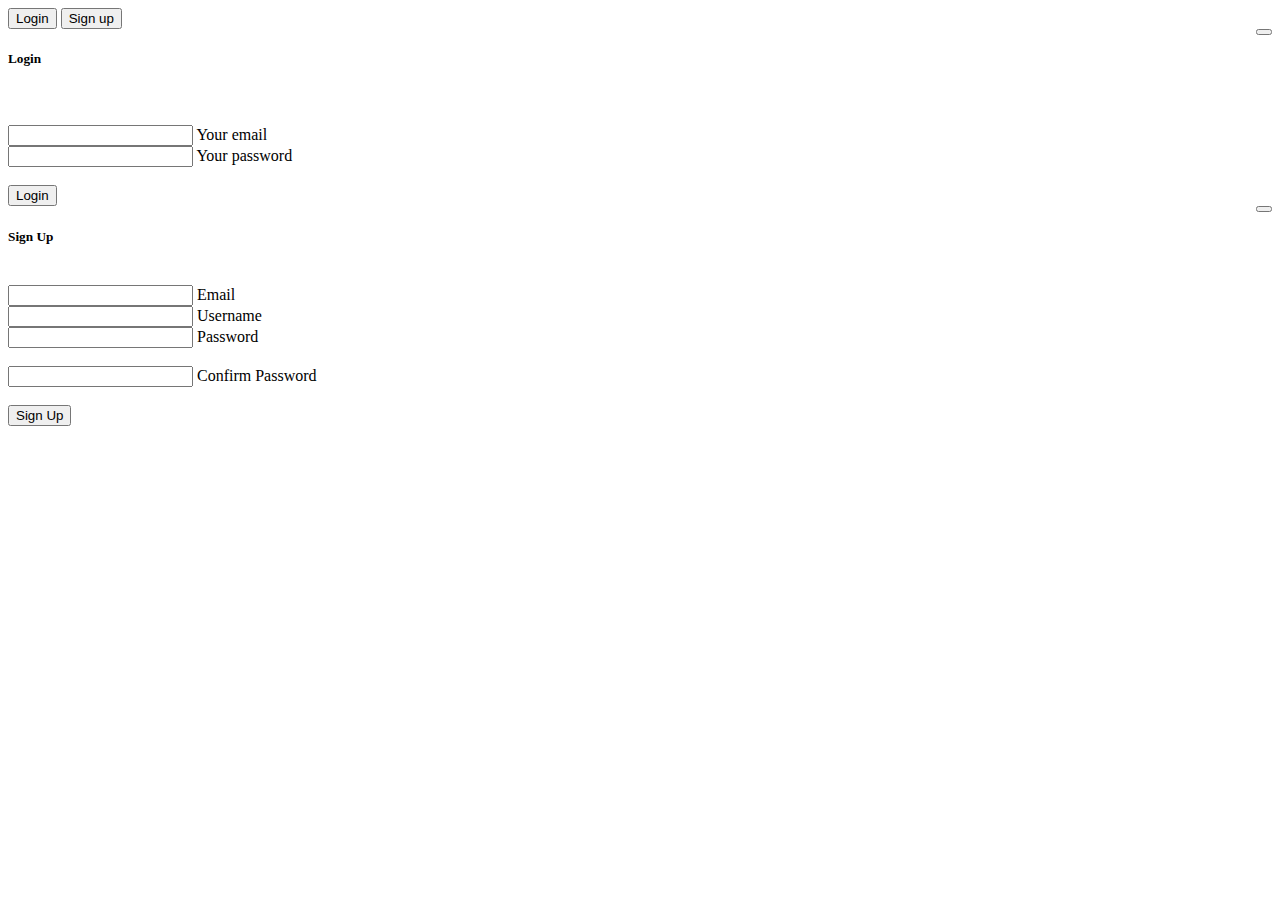
<file: index1.html>
<!DOCTYPE html>
<html lang="en" dir="ltr">
  <head>
    <meta charset="utf-8">
    <title>login/signup</title>
    <link href="https://fonts.googleapis.com/css2?family=Poppins:wght@200&display=swap" rel="stylesheet">
    <link href="https://cdn.jsdelivr.net/npm/bootstrap@5.1.3/dist/css/bootstrap.min.css" rel="stylesheet" integrity="sha384-1BmE4kWBq78iYhFldvKuhfTAU6auU8tT94WrHftjDbrCEXSU1oBoqyl2QvZ6jIW3" crossorigin="anonymous">
    <script src="https://cdn.jsdelivr.net/npm/bootstrap@5.1.3/dist/js/bootstrap.bundle.min.js" integrity="sha384-ka7Sk0Gln4gmtz2MlQnikT1wXgYsOg+OMhuP+IlRH9sENBO0LRn5q+8nbTov4+1p" crossorigin="anonymous"></script>

  </head>
  <style media="screen">
    .account{
      text-align:right;
    }
    .account p{
      display: inline-block;
    }
    .account a{
      float:right;
    }
  </style>
  <body>
    <button type="button" class="btn btn-primary"i data-bs-toggle="modal" data-bs-target="#exampleModal" data-bs-whatever="@mdo">Login </button>
    <button type="button" class="btn btn-primary" id="sign-up1" data-bs-toggle="modal" data-bs-target="#sign-up-form" data-bs-whatever="@mdo">Sign up</button>


    <div class="modal fade" id="exampleModal" tabindex="-1" aria-labelledby="exampleModalLabel" aria-hidden="true">
      <div class="modal-dialog modal-dialog-centered">
        <div class="modal-content">

          <div class="modal-body mx-3">
            <h5 class="modal-title" id="staticBackdropLabel" style="display:inline-block">Login</h5>
            <button type="button" class="btn-close" data-bs-dismiss="modal" aria-label="Close" style="float:right"></button>

        <div class="md-form mb-5">
          <i class="fas fa-envelope prefix grey-text"></i><br><br>
          <input type="email" id="defaultForm-email" class="form-control validate">
          <label data-error="wrong" data-success="right" for="defaultForm-email">Your email</label>
        </div>
              <div class="md-form mb-4">
            <i class="fas fa-lock prefix grey-text"></i>
            <input type="password" id="defaultForm-pass" class="form-control validate">
            <label data-error="wrong" data-success="right" for="defaultForm-pass">Your password</label>
          </div><br>
          <!-- <div class="account">
              <p>Don't have an Account? &nbsp</p><a class="btn btn-primary" id="account-1" onclick="location.href='#sign-up1'" > Sign Up</a>
              </div> -->
          </div>
          <div class="modal-footer d-flex justify-content-center">
        <button class="btn btn-primary btn-default">Login</button>
      </div>
        </div>
      </div>
    </div>
    <div class="modal fade " id="sign-up-form" tabindex="-1" aria-labelledby="exampleModalLabe2" aria-hidden="true">
      <div class="modal-dialog modal-dialog-centered">
        <div class="modal-content">

          <div class="modal-body mx-3">
            <h5 class="modal-title" id="staticBackdropLabel" style="display:inline-block">Sign Up</h5>
            <button type="button" class="btn-close" data-bs-dismiss="modal" aria-label="Close" style="float:right"></button>

        <div class="md-form mb-5">
          <i class="fas fa-envelope prefix grey-text"></i><br>
          <input type="email" id="defaultForm-email" class="form-control validate">
          <label data-error="wrong" data-success="right" for="defaultForm-email">Email</label>
        </div>
        <div class="md-form mb-5">
          <i class="fas fa-envelope prefix grey-text"></i>
          <input type="text" id="defaultForm-email" class="form-control validate">
          <label data-error="wrong" data-success="right" for="defaultForm-email">Username</label>
        </div>
              <div class="md-form mb-4">
            <i class="fas fa-lock prefix grey-text"></i>
            <input type="password" id="defaultForm-pass" class="form-control validate">
            <label data-error="wrong" data-success="right" for="defaultForm-pass">Password</label>
          </div><br>
          <div class="md-form mb-4">
        <i class="fas fa-lock prefix grey-text"></i>
        <input type="password" id="defaultForm-pass" class="form-control validate">
        <label data-error="wrong" data-success="right" for="defaultForm-pass">Confirm Password</label>
      </div><br>
          <!-- <div class="account">
              <p>Don't have an Account? &nbsp</p><a href="#"> Sign Up</a>
              </div> -->
          </div>
          <div class="modal-footer d-flex justify-content-center">
        <button class="btn btn-primary btn-default">Sign Up</button>
      </div>
        </div>
      </div>
    </div>

      <script >

    document.getElementById('account-1').onclick(function(){
    location.href='sign-up-form';
      return false;
    });


    </script>
    <script src="js/index.js" charset="utf-8"></script>
  </body>
</html>
</file>
